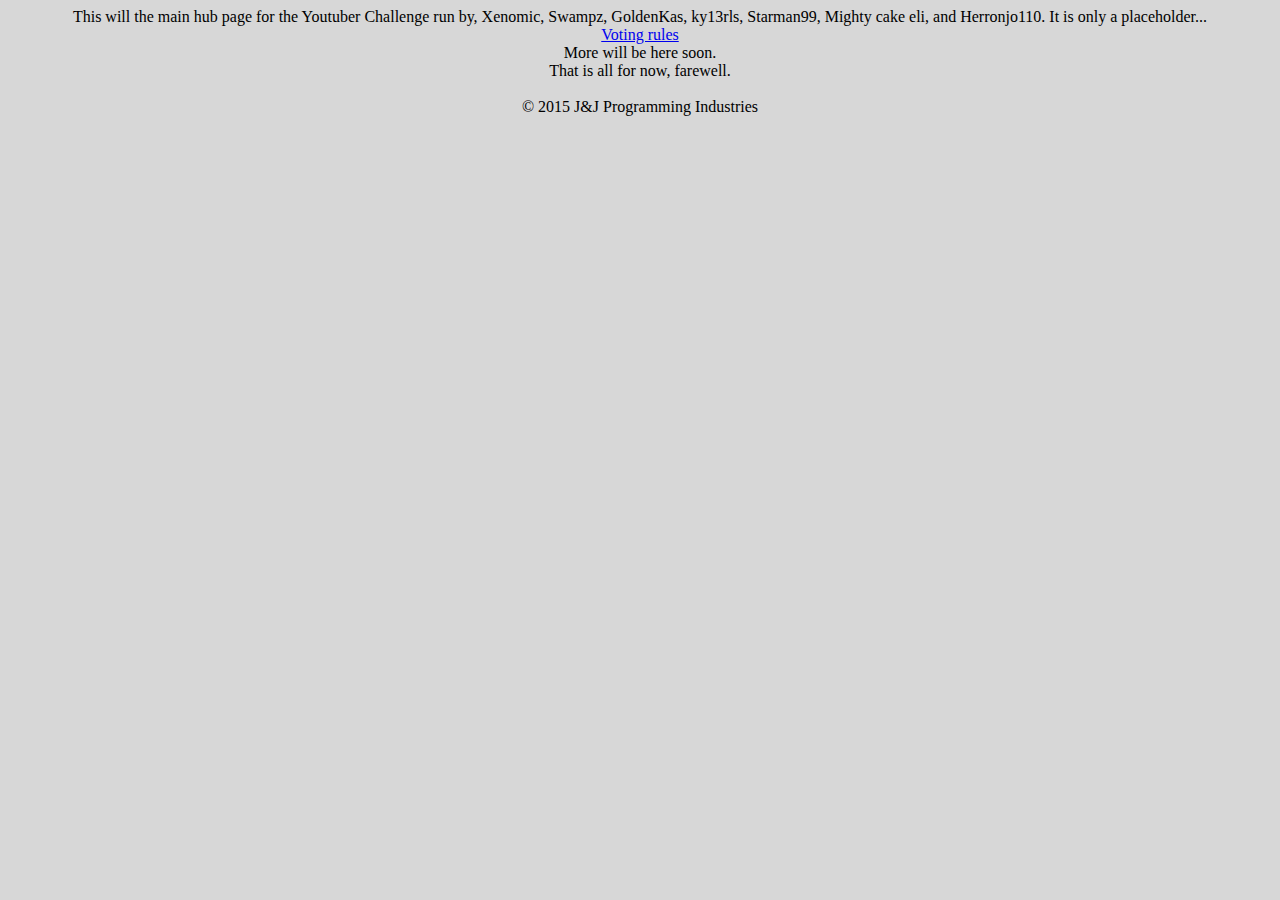
<file: index.html>
<html>
<head>
<link rel="stylesheet" href="main.css">
<title>Youtuber challenge official website!</title>
<style type="text/css"></style></head>
<body>
This will the main hub page for the Youtuber Challenge run by, Xenomic, Swampz, GoldenKas, ky13rls, Starman99, Mighty cake eli, and Herronjo110. It is only a placeholder...<br>
<a href="voterules.html">Voting rules</a><br>
More will be here soon.<br>
That is all for now, farewell.<br>
<footer>
<br>
© 2015 J&amp;J Programming Industries
</footer>
</html>
</file>
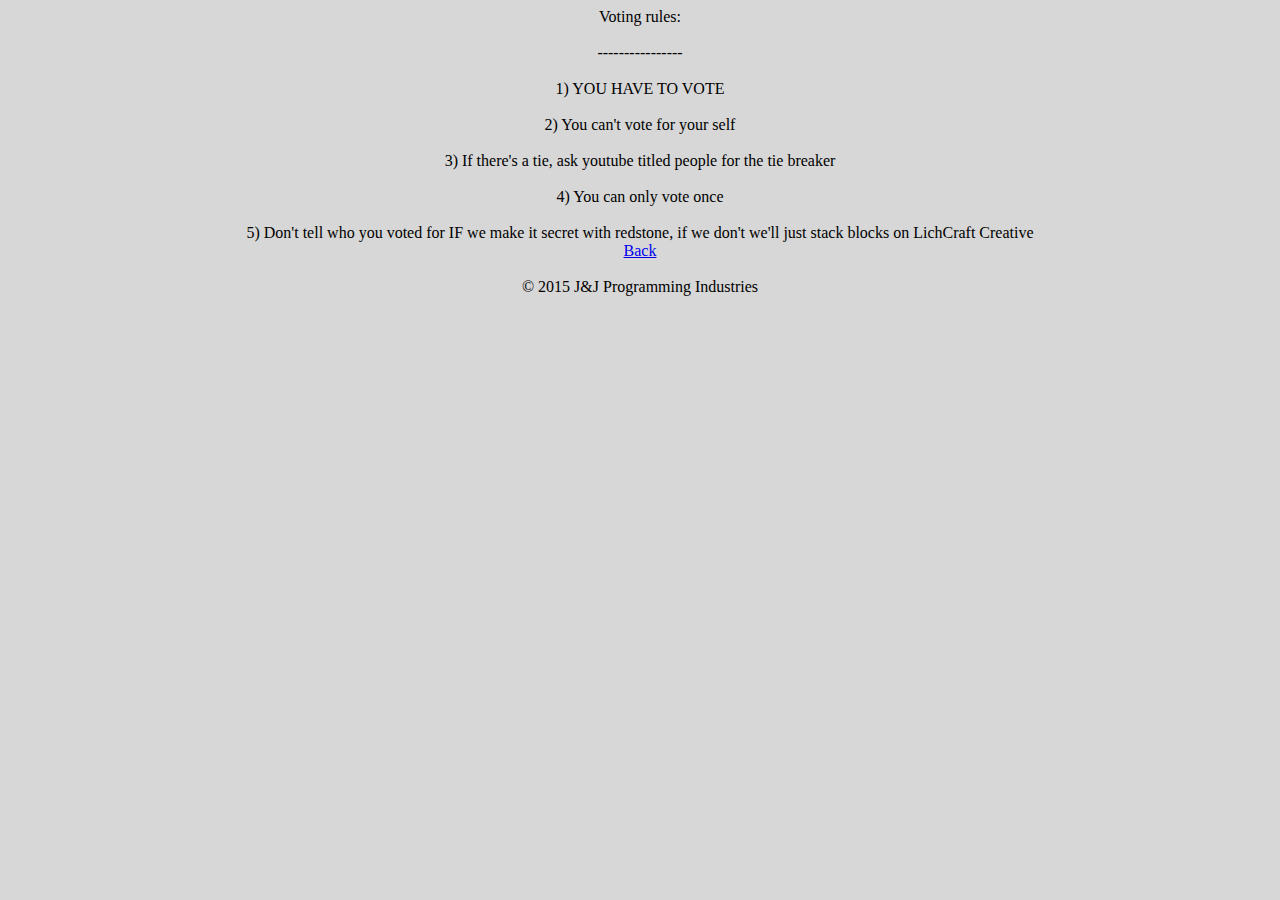
<file: voterules.html>
<html><head>
<link rel="stylesheet" href="main.css">
<title>Youtuber challenge official voting rules</title>
<style type="text/css"></style></head>
<body>
Voting rules:<br>
<br>
----------------<br>
<br>
1) YOU HAVE TO VOTE<br>
<br>
2) You can't vote for your self<br>
<br>
3) If there's a tie, ask youtube titled people for the tie breaker<br>
<br>
4) You can only vote once<br>
<br>
5) Don't tell who you voted for IF we make it secret with redstone, if we don't we'll just stack blocks on LichCraft Creative<br>
<a href="index.html">Back</a><br>
</body>
<footer>
<br>
&copy 2015 J&amp;J Programming Industries
</footer>
</html>
</file>
<file: main.css>
body {
	background-color: #D7D7D7;
	text-align: center;
}
footer {
	background-color: #D7D7D7;
	text-align: center;
}
</file>
